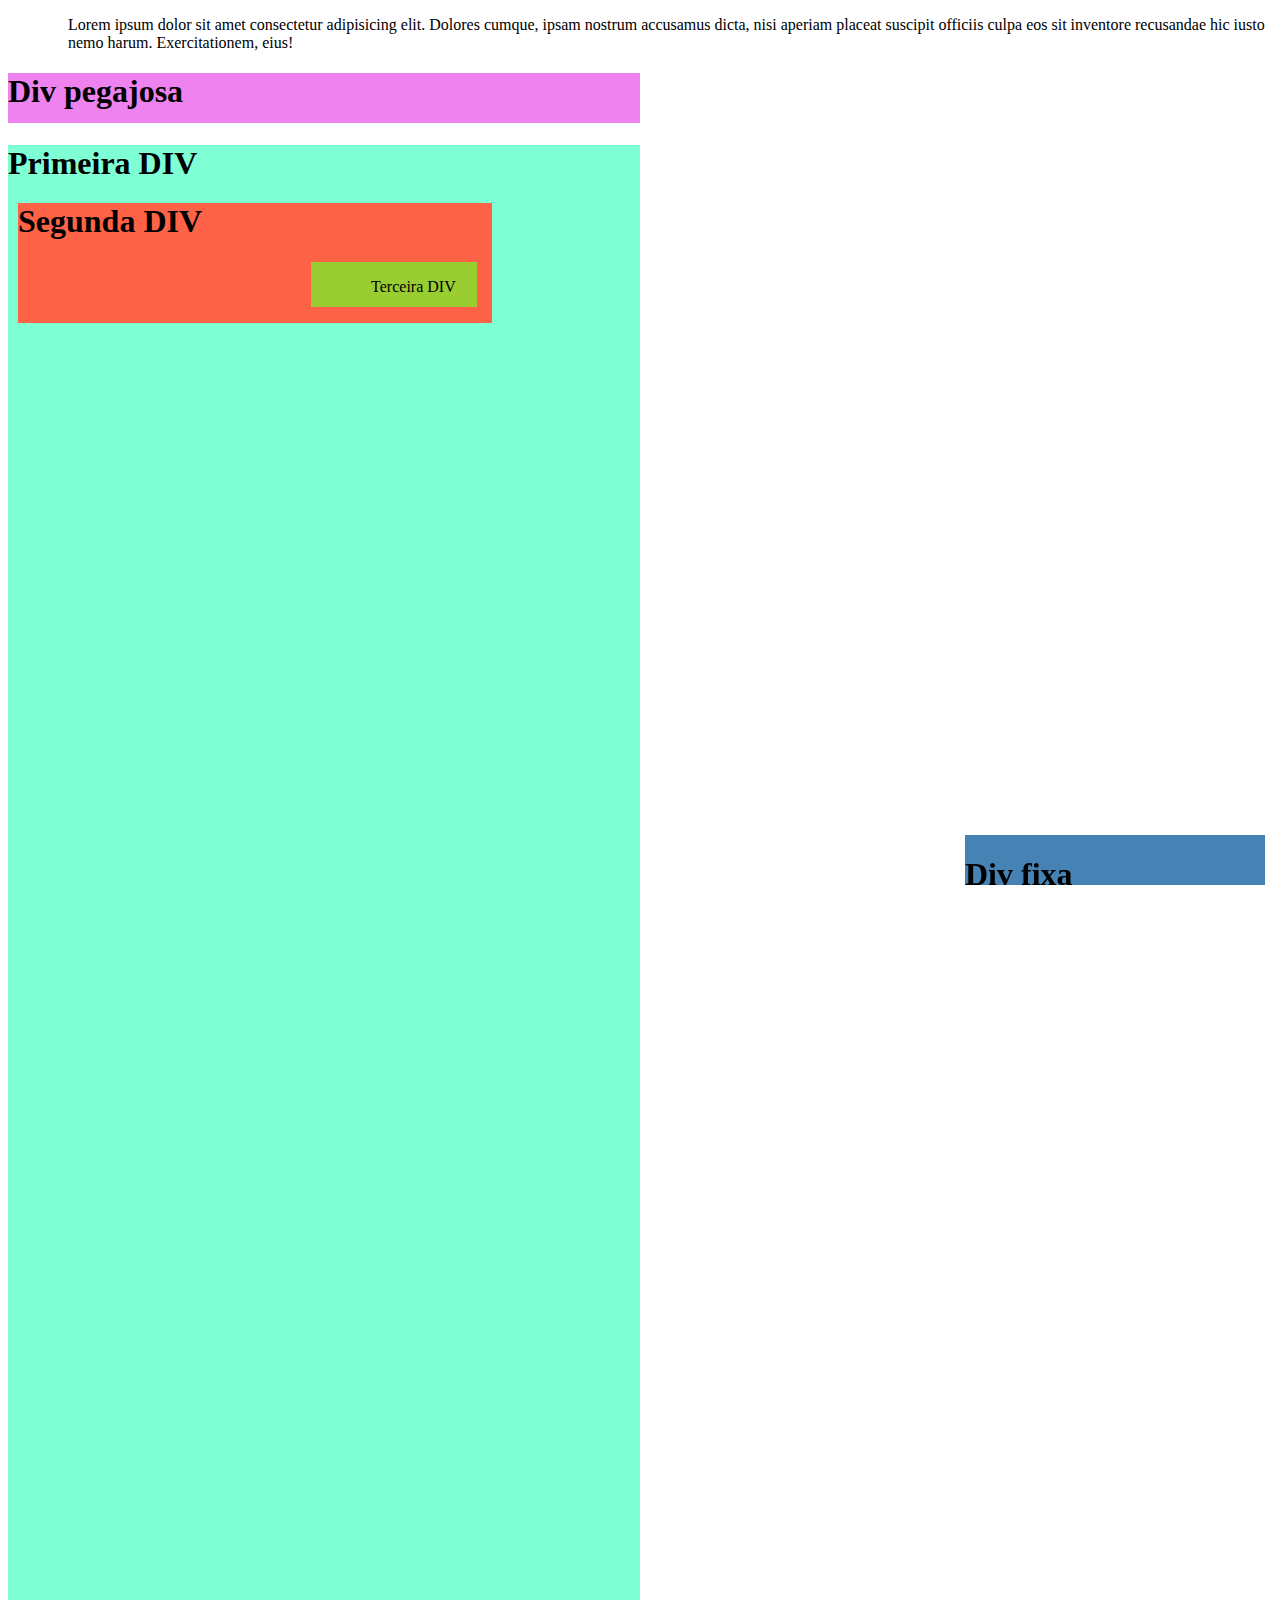
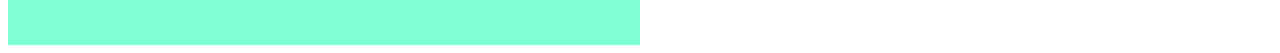
<file: index.html>
<!DOCTYPE html>
<html lang="pt-br">
<head>
    <meta charset="UTF-8">
    <meta http-equiv="X-UA-Compatible" content="IE=edge">
    <meta name="viewport" content="width=device-width, initial-scale=1.0">
    <title>Aula - DIVS</title>

    <style>
        p{
            margin-left: 60px;
        }
        #first{
         background-color:aquamarine;
         position: static;
         width: 50%;
         height: 1500px;
        }

        #second{
         background-color:tomato;
         position: relative;
         width:75%;
         height:120px;
         left: 10px;
        }

        #third{
            background-color:yellowgreen;
            position: absolute;
            width:35%;
            height:45px;
            right: 15px;
        }

        #fixed{
            background-color:steelblue;
            position: fixed;
            bottom: 15px;
            right: 15px;
            width: 300px;
            height: 50px;
        }
        #sticky{
            background-color: violet;
            position: sticky;
            top: 5px;
            width: 50%;
            height: 50px;
        }
    </style>
</head>
<body>
    <p>Lorem ipsum dolor sit amet consectetur adipisicing elit. Dolores cumque, ipsam nostrum accusamus dicta, nisi aperiam placeat suscipit officiis culpa eos sit inventore recusandae hic iusto nemo harum. Exercitationem, eius!</p>

    <!--Div com position: sticky é sempre posicionado com base na posição de rolagem da página-->
    <div id="sticky">
        <h1>Div pegajosa</h1>
        </div>
    <!--Tag <div> serve para alterar o estilo em partes específicas da página e posicionar objetos-->
        <!--Div com position: static é sempre posicionado de acordo com o fluxo normal da página-->
<div id="first">
    <h1>Primeira DIV</h1>
    <!--Div com position: relative é sempre posicionado em relação a sua posição original/inicial/normal-->
    <div id="second">
        <h1>Segunda DIV</h1>
        <!--Div com position: absolute é sempre posicionado em relação a seu ancestral posicionado mais próximo-->
        <div id="third">
            <p>Terceira DIV</p>
      </div>
    </div>
</div>

<!--Div com position: fixed é sempre posicionado em relação a janela de visualização, permanecendo sempre no mesmo lugar-->
<div id="fixed">
<h1>Div fixa </h1>
</div>



</div>
</body>
</html>
</file>
